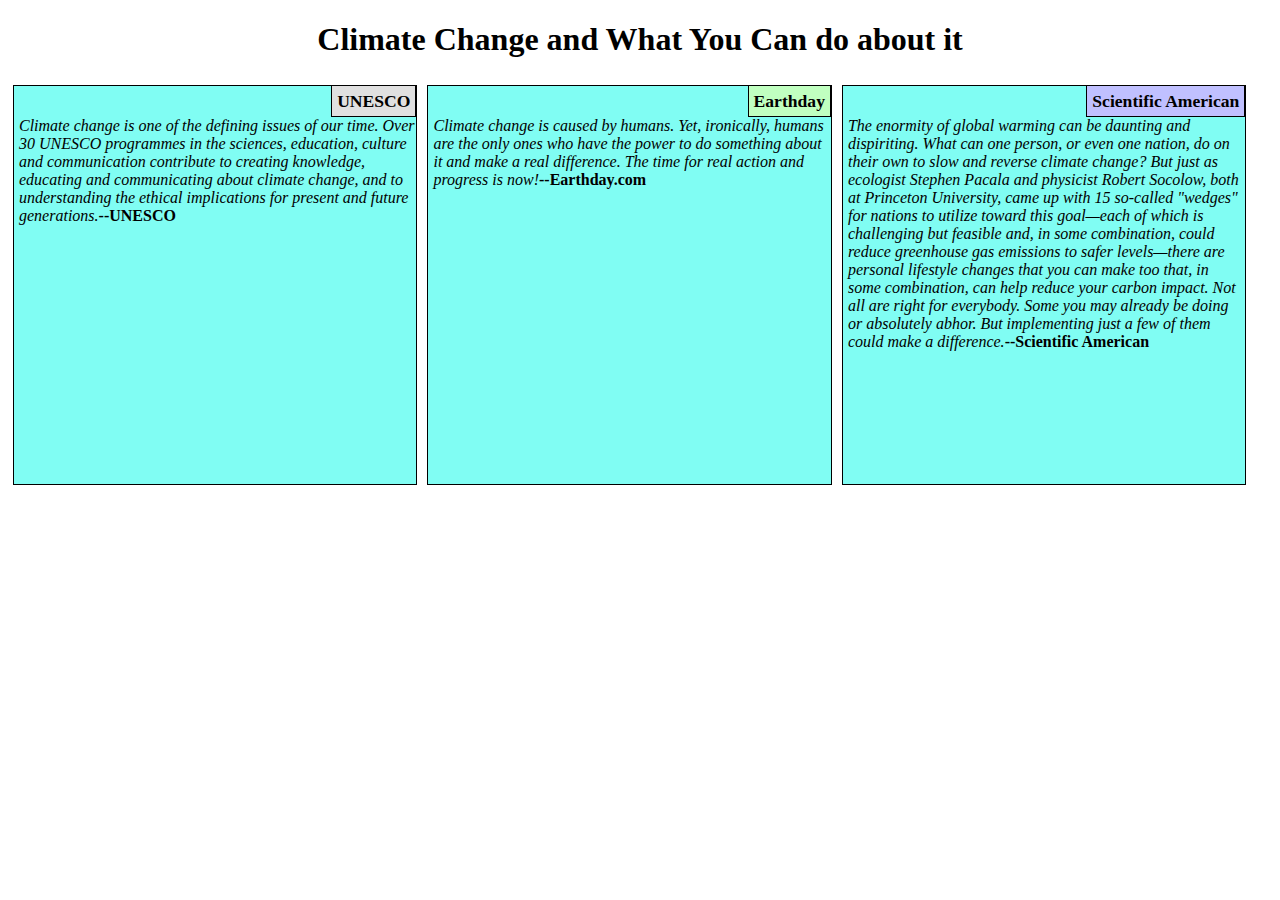
<file: module2-solution/index.html>
<!doctype html>
<html>
	<head>
		<meta charset="utf-8">
		<title>HTML, CSS and JavaScript Assignment for Section 2</title>
	    <link rel="stylesheet" href="css/styles.css">
        <meta name="viewport" content="width=device-width, initial-scale=1">
    </head>
	<body>
	<!--
	You must implement the following breakpoints that will be considered desktop, tablet, and mobile. The browser should display a desktop version of the site when the width of the browser window is 992px and above. Tablet view should appear only if the width of the browser window is between 768px and 991px, inclusively. Mobile view should appear only if the width of the browser is equal to or less than 767px.
	-->
	<h1 class="centeredheading">Climate Change and What You Can do about it</h1>
	<div class="quotecontainer">
	<span class="strucspan"><span class="headerrow"><span class="spanheader greyback">UNESCO</span></span><span class="myquote">Climate change is one of the defining issues of our time. Over 30 UNESCO programmes in the sciences, education, culture and communication contribute to creating knowledge, educating and communicating about climate change, and to understanding the ethical implications for present and future generations.</span>--UNESCO</span>

	<span class="strucspan"><span class="headerrow"><span class="spanheader greenback">Earthday</span></span><span class="myquote">Climate change is caused by humans. Yet, ironically, humans are the only ones who have the power to do something about it and make a real difference. The time for real action and progress is now!</span>--Earthday.com</span>

	<span class="strucspan lastspan"><span class="headerrow"><span class="spanheader blueback">Scientific American</span></span><span class="myquote">The enormity of global warming can be daunting and dispiriting. What can one person, or even one nation, do on their own to slow and reverse climate change? But just as ecologist Stephen Pacala and physicist Robert Socolow, both at Princeton University, came up with 15 so-called "wedges" for nations to utilize toward this goal—each of which is challenging but feasible and, in some combination, could reduce greenhouse gas emissions to safer levels—there are personal lifestyle changes that you can make too that, in some combination, can help reduce your carbon impact. Not all are right for everybody. Some you may already be doing or absolutely abhor. But implementing just a few of them could make a difference.</span>--Scientific American</span>
	</div>
	</body>
</html>
</file>
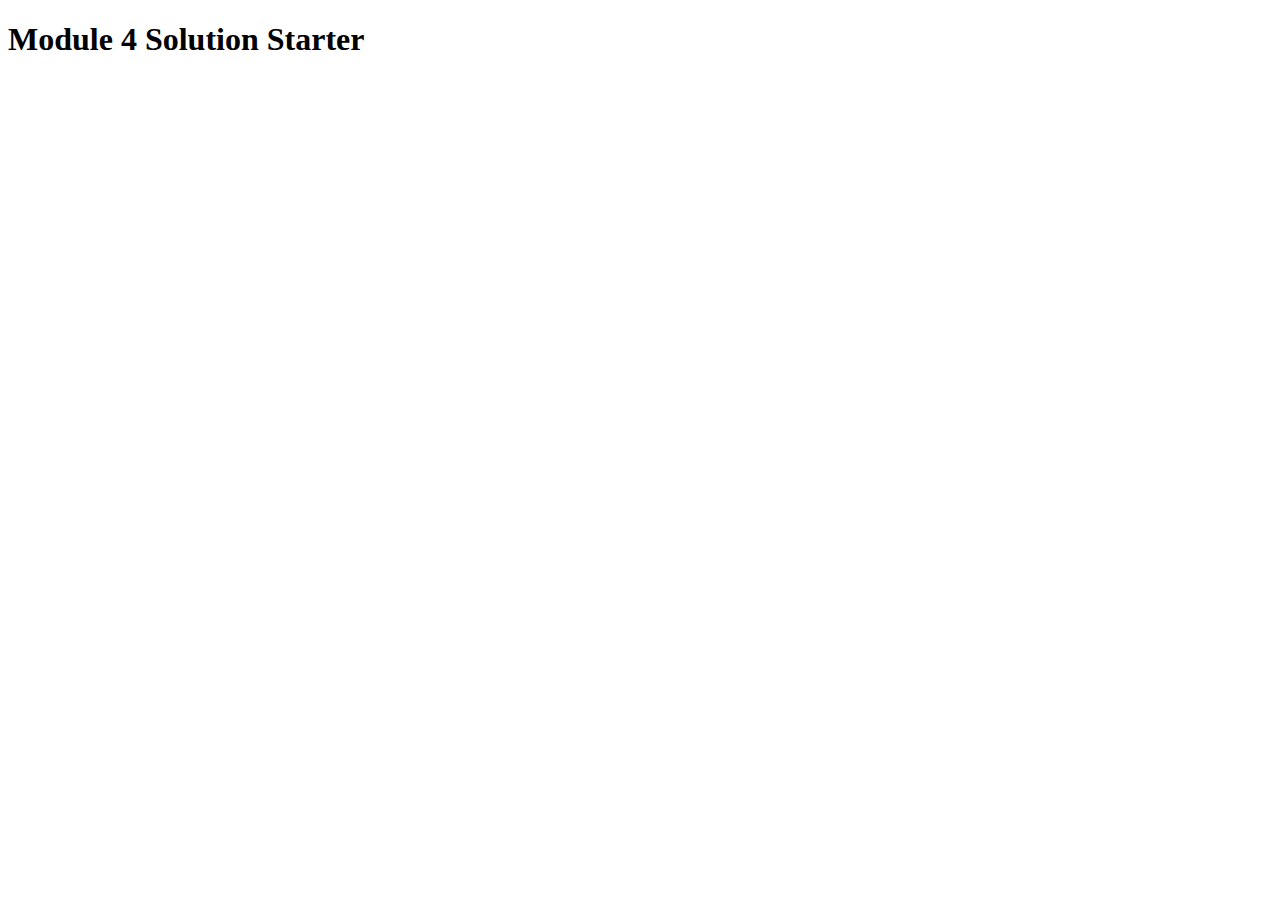
<file: module4-solution/index.html>
<!DOCTYPE html>
<html>
<head>
  <meta charset="utf-8">
  <title>Module 4 Solution Starter</title>
  <script>
    var names = []; // DO NOT REMOVE
  </script>
  <script src="SpeakHello.js"></script>
  <script src="SpeakGoodBye.js"></script>
  <script src="script.js"></script>
</head>
<body>
  <h1>Module 4 Solution Starter</h1>
</body>
</html>
</file>
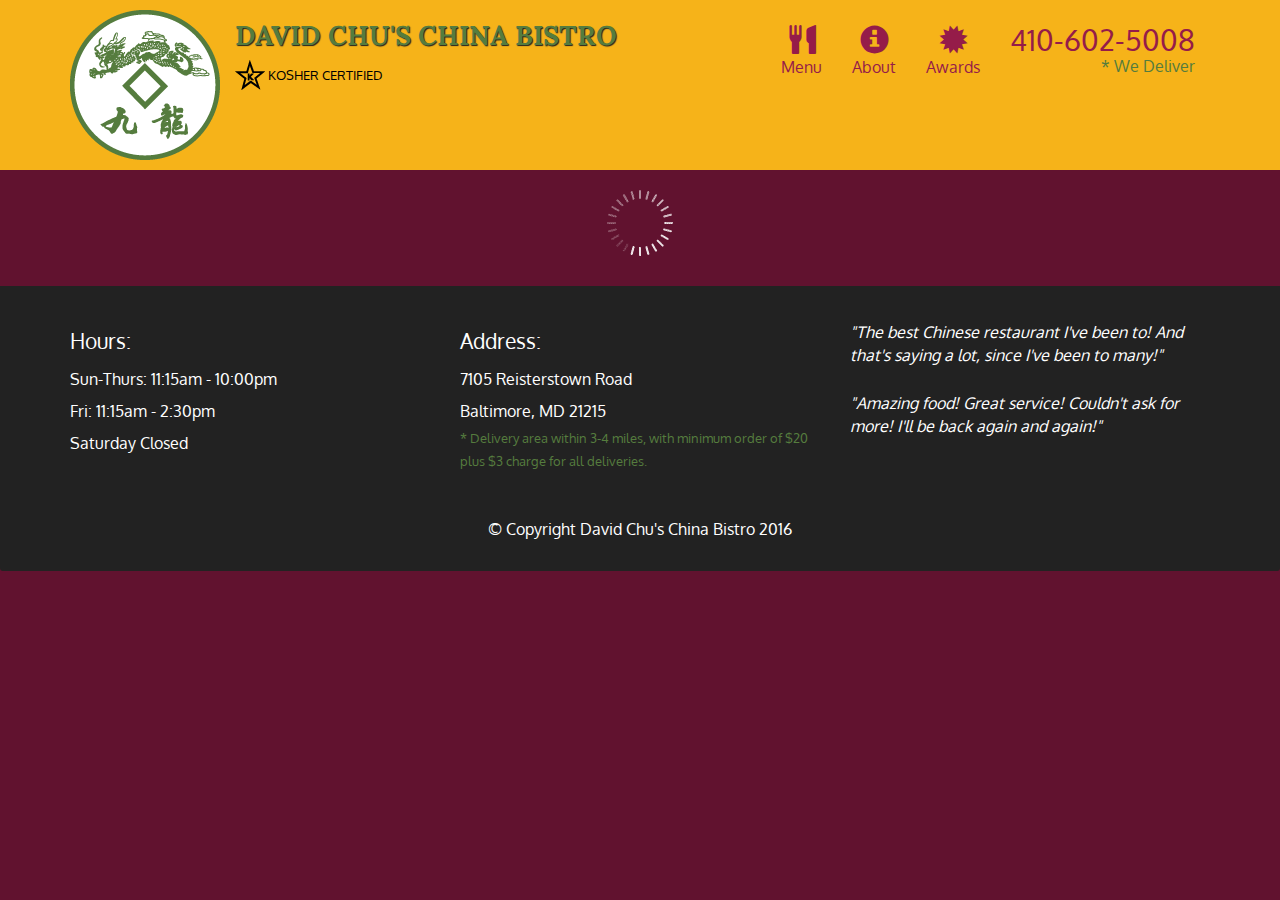
<file: module5-solution/index.html>
<!doctype html>
<html lang="en">
  <head>
    <meta charset="utf-8">
    <meta http-equiv="X-UA-Compatible" content="IE=edge">
    <meta name="viewport" content="width=device-width, initial-scale=1">
    <title>David Chu's China Bistro</title>
    <link rel="stylesheet" href="css/bootstrap.min.css">
    <link rel="stylesheet" href="css/styles.css">
    <link href='https://fonts.googleapis.com/css?family=Oxygen:400,300,700' rel='stylesheet' type='text/css'>
    <link href='https://fonts.googleapis.com/css?family=Lora' rel='stylesheet' type='text/css'>
  </head>
<body>
  <header>
    <nav id="header-nav" class="navbar navbar-default">
      <div class="container">
        <div class="navbar-header">
          <a href="index.html" class="pull-left visible-md visible-lg">
            <div id="logo-img" alt="Logo image"></div>
          </a>

          <div class="navbar-brand">
            <a href="index.html"><h1>David Chu's China Bistro</h1></a>
            <p>
              <img src="images/star-k-logo.png" alt="Kosher certification">
              <span>Kosher Certified</span>
            </p>
          </div>

          <button id="navbarToggle" type="button" class="navbar-toggle collapsed" data-toggle="collapse" data-target="#collapsable-nav" aria-expanded="false">
            <span class="sr-only">Toggle navigation</span>
            <span class="icon-bar"></span>
            <span class="icon-bar"></span>
            <span class="icon-bar"></span>
          </button>
        </div>
        
        <div id="collapsable-nav" class="collapse navbar-collapse">
           <ul id="nav-list" class="nav navbar-nav navbar-right">
            <li id="navHomeButton" class="visible-xs active">
              <a href="index.html">
                <span class="glyphicon glyphicon-home"></span> Home</a>
            </li>
            <li id="navMenuButton">
              <a href="#" onclick="$dc.loadMenuCategories();">
                <span class="glyphicon glyphicon-cutlery"></span><br class="hidden-xs"> Menu</a>
            </li>
            <li>
              <a href="#">
                <span class="glyphicon glyphicon-info-sign"></span><br class="hidden-xs"> About</a>
            </li>
            <li>
              <a href="#">
                <span class="glyphicon glyphicon-certificate"></span><br class="hidden-xs"> Awards</a>
            </li>
            <li id="phone" class="hidden-xs">
              <a href="tel:410-602-5008">
                <span>410-602-5008</span></a><div>* We Deliver</div>
            </li>
          </ul><!-- #nav-list -->
        </div><!-- .collapse .navbar-collapse -->
      </div><!-- .container -->
    </nav><!-- #header-nav -->
  </header>

  <div id="call-btn" class="visible-xs">
    <a class="btn" href="tel:410-602-5008">
    <span class="glyphicon glyphicon-earphone"></span>
    410-602-5008
    </a>
  </div>
  <div id="xs-deliver" class="text-center visible-xs">* We Deliver</div>

  <div id="main-content" class="container"></div>

  <footer class="panel-footer">
    <div class="container">
      <div class="row">
        <section id="hours" class="col-sm-4">
          <span>Hours:</span><br>
          Sun-Thurs: 11:15am - 10:00pm<br>
          Fri: 11:15am - 2:30pm<br>
          Saturday Closed
          <hr class="visible-xs">
        </section>
        <section id="address" class="col-sm-4">
          <span>Address:</span><br>
          7105 Reisterstown Road<br>
          Baltimore, MD 21215
          <p>* Delivery area within 3-4 miles, with minimum order of $20 plus $3 charge for all deliveries.</p>
          <hr class="visible-xs">
        </section>
        <section id="testimonials" class="col-sm-4">
          <p>"The best Chinese restaurant I've been to! And that's saying a lot, since I've been to many!"</p>
          <p>"Amazing food! Great service! Couldn't ask for more! I'll be back again and again!"</p>
        </section>
      </div>
      <div class="text-center">&copy; Copyright David Chu's China Bistro 2016</div>
    </div>
  </footer>

  <!-- jQuery (Bootstrap JS plugins depend on it) -->
  <script src="js/jquery-2.1.4.min.js"></script>
  <script src="js/bootstrap.min.js"></script>
  <script src="js/ajax-utils.js"></script>
  <script src="js/script.js"></script>
</body>
</html>
</file>
<file: module2-solution/css/styles.css>
* {
	box-sizing: border-box;
}

.myquote {
	font-style: italic;
	font-weight: normal;
}

.centeredheading {
	text-align: center;
}

.headerrow {
	font-weight: bold;
	font-size: 110%;
	width: 100%;
	position: relative;
	margin-bottom: 5px;
	text-align: right;
	float: right;
	clear: left;
}

.spanheader {
	border: 1px black solid;
	padding: 5px;
}

.strucspan {
	background-color: #80fdf3;	
	font-weight: bold;
	border: 1px black solid;
	margin: 5px;
	padding: 5px 0px 5px 5px;
}

.greyback {
	background-color: #e0e0e0;
}

.greenback {
	background-color: #c0ffc0;
}

.blueback {
	background-color: #c0c0ff;
}

@media (min-width: 992px) {
	.strucspan {
		position: relative;
		width: 32%;
		float: left;
		height: 100%;
	}
	.quotecontainer {
		height: 400px;
	}

}

@media (min-width: 768px) and (max-width: 991px) {
	.quotecontainer {
		height: 200px;
	}

	.strucspan {
		height: 100%;
		position: relative;
		width: 48%;
		float: left;
	}

	.lastspan {
		position: relative;
		width: 97%;
		float: left;
		margin-right: 10px;
	}

	.centeredheading {
		font-size: 150%;
	}

}

@media (max-width: 767px) {
	.strucspan {
		position: relative;
		margin: 5px;
		float: left;
		clear: left;
	}

	.centeredheading {
		font-size: 120%;
	}
}
</file>
<file: module5-solution/css/styles.css>
body {
  font-size: 16px;
  color: #fff;
  background-color: #61122f;
  font-family: 'Oxygen', sans-serif;
}

/** HEADER **/
#header-nav {
  background-color: #f6b319;
  border-radius: 0;
  border: 0;
}

#logo-img {
  background: url('../images/restaurant-logo_large.png') no-repeat;
  width: 150px;
  height: 150px;
  margin: 10px 15px 10px 0;
}

.navbar-brand {
  padding-top: 25px;
}
.navbar-brand h1 { /* Restaurant name */
  font-family: 'Lora', serif;
  color: #557c3e;
  font-size: 1.5em;
  text-transform: uppercase;
  font-weight: bold;
  text-shadow: 1px 1px 1px #222;
  margin-top: 0;
  margin-bottom: 0;
  line-height: .75;
}
.navbar-brand a:hover, .navbar-brand a:focus {
  text-decoration: none;
}
.navbar-brand p { /* Kosher cert */
  color: #000;
  text-transform: uppercase;
  font-size: .7em;
  margin-top: 15px;
}
.navbar-brand p span { /* Star-K */
  vertical-align: middle;
}

#nav-list {
  margin-top: 10px;
}
#nav-list a {
  color: #951C49;
  text-align: center;
}
#nav-list a:hover {
  background: #E7E7E7;
}
#nav-list a span {
  font-size: 1.8em;
}

#phone {
  margin-top: 5px;
}
#phone a { /* Phone number */
  text-align: right;
  padding-bottom: 0;
}
#phone div { /* We Deliver */
  color: #557c3e;
  text-align: right;
  padding-right: 15px;
}

.navbar-header button.navbar-toggle, .navbar-header .icon-bar {
  border: 1px solid #61122f;
}
.navbar-header button.navbar-toggle {
  clear: both;
  margin-top: -30px;
}
/* END HEADER */

/* FOOTER */
.panel-footer {
  margin-top: 30px;
  padding-top: 35px;
  padding-bottom: 30px;
  background-color: #222;
  border-top: 0;
}
.panel-footer div.row {
  margin-bottom: 35px;
}
#hours, #address {
  line-height: 2;
}
#hours > span, #address > span {
  font-size: 1.3em;
}
#address p {
  color: #557c3e;
  font-size: .8em;
  line-height: 1.8;
}
#testimonials {
  font-style: italic;
}
#testimonials p:nth-child(2) {
  margin-top: 25px;
}
/* END FOOTER */



/* HOME PAGE */
.container .jumbotron {
  box-shadow: 0 0 50px #3F0C1F;
  border: 2px solid #3F0C1F;
}

#menu-tile, #specials-tile, #map-tile {
  height: 250px;
  width: 100%;
  margin-bottom: 15px;
  position: relative;
  border: 2px solid #3F0C1F;
  overflow: hidden;
}
#menu-tile:hover, #specials-tile:hover, #map-tile:hover {
  box-shadow: 0 1px 5px 1px #cccccc;
}
#menu-tile {
  background: url('../images/menu-tile.jpg') no-repeat;
  background-position: center;
}
#specials-tile {
  background: url('../images/specials-tile.jpg') no-repeat;
  background-position: center;
}
#menu-tile span, #specials-tile span, #map-tile span {
  position: absolute;
  bottom: 0;
  right: 0;
  width: 100%;
  text-align: center;
  font-size: 1.6em;
  text-transform: uppercase;
  background-color: #000;
  color: #fff;
  opacity: .8;
}
/* END HOME PAGE */

/* MENU CATEGORIES PAGE */
.category-tile { 
  position: relative;
  border: 2px solid #3F0C1F;
  overflow: hidden;
  width: 200px;
  height: 200px;
  margin: 0 auto 15px;
}
.category-tile span {
  position: absolute;
  bottom: 0;
  right: 0;
  width: 100%;
  text-align: center;
  font-size: 1.2em;
  text-transform: uppercase;
  background-color: #000;
  color: #fff;
  opacity: .8;
}
.category-tile:hover {
  box-shadow: 0 1px 5px 1px #cccccc;
}

#menu-categories-title + div {
  margin-bottom: 50px;
}
/* END MENU CATEGORIES PAGE */

/* SINGLE CATEGORY PAGE */
.menu-item-tile {
  margin-bottom: 25px;
}
.menu-item-tile hr {
  width: 80%;
}
.menu-item-tile .menu-item-price {
  font-size: 1.1em;
  text-align: right;
  margin-top: -15px;
  margin-right: -15px;
}
.menu-item-tile .menu-item-price span {
  font-size: .6em;
}
.menu-item-photo {
  position: relative;
  border: 2px solid #3F0C1F; 
  overflow: hidden;
  padding: 0;
  margin-right: -15px;
  margin-left: auto;
  margin-bottom: 20px;
  max-width: 250px;
}
.menu-item-photo div {
  position: absolute;
  bottom: 0;
  right: 0;
  width: 80px;
  background-color: #557c3e;
  text-align: center;
}
.menu-item-description {
  padding-right: 30px;
}
h3.menu-item-title {
  margin: 0 0 10px;
}
.menu-item-details {
  font-size: .9em;
  font-style: italic;
}
/* END SINGLE CATEGORY PAGE */


/********** Large devices only **********/
@media (min-width: 1200px) {
  .container .jumbotron {
    background: url('../images/jumbotron_1200.jpg') no-repeat;
    height: 675px;
  }
}

/********** Medium devices only **********/
@media (min-width: 992px) and (max-width: 1199px) {
  /* Header */
  #logo-img {
    background: url('../images/restaurant-logo_medium.png') no-repeat;
    width: 100px;
    height: 100px;
    margin: 5px 5px 5px 0;
  }
  /* End Header */

  /* Home Page */
  .container .jumbotron {
    background: url('../images/jumbotron_992.jpg') no-repeat;
    height: 558px;
  }
  /* End Home Page */
}

/********** Small devices only **********/
@media (min-width: 768px) and (max-width: 991px) {
  /* Home Page */
  .container .jumbotron {
    background: url('../images/jumbotron_768.jpg') no-repeat;
    height: 432px;
  }
  /* End Home Page */
}

/********** Extra small devices only **********/
@media (max-width: 767px) {
  /* Header */
  .navbar-brand {
    padding-top: 10px;
    height: 80px;
  }
  .navbar-brand h1 { /* Restaurant name */
    padding-top: 10px;
    font-size: 5vw; /* 1vw = 1% of viewport width */
  }
  .navbar-brand p { /* Kosher cert */
    font-size: .6em;
    margin-top: 12px;
  }
  .navbar-brand p img { /* Star-K */
    height: 20px;
  }

  #collapsable-nav a { /* Collapsed nav menu text */
    font-size: 1.2em;
  }
  #collapsable-nav a span { /* Collapsed nav menu glyph */
    font-size: 1em;
    margin-right: 5px;
  }

  #call-btn > a {
    font-size: 1.5em;
    display: block;
    margin: 0 20px;
    padding: 10px;
    border: 2px solid #fff;
    background-color: #f6b319;
    color: #951c49;
  }
  #xs-deliver {
    margin-top: 5px;
    font-size: .7em;
    letter-spacing: .1em;
    text-transform: uppercase;
  }
  /* End Header */

  /* Footer */
  .panel-footer section {
    margin-bottom: 30px;
    text-align: center;
  }
  .panel-footer section:nth-child(3) {
    margin-bottom: 0; /* margin already exists on the whole row */
  }
  .panel-footer section hr {
    width: 50%;
  }
  /* End Footer */

  /* Home Page */
  .container .jumbotron {
    margin-top: 30px;
    padding: 0;
  }
  #menu-tile, #specials-tile {
    width: 360px;
    margin: 0 auto 15px;
  }

  .menu-item-photo {
    margin-right: auto;
  }
  .menu-item-tile .menu-item-price {
    text-align: center;
  }
  .menu-item-description {
    text-align: center;;
  }
}


/********** Super extra small devices Only :-) (e.g., iPhone 4) **********/
@media (max-width: 479px) {
  /* Header */
  .navbar-brand h1 { /* Restaurant name */
    padding-top: 5px;
    font-size: 6vw;
  }
  /* End Header */
  
  /* Home page */
  #menu-tile, #specials-tile {
    width: 280px;
    margin: 0 auto 15px;
  }

  .col-xxs-12 {
    position: relative;
    min-height: 1px;
    padding-right: 15px;
    padding-left: 15px;
    float: left;
    width: 100%;
  }
}
</file>
